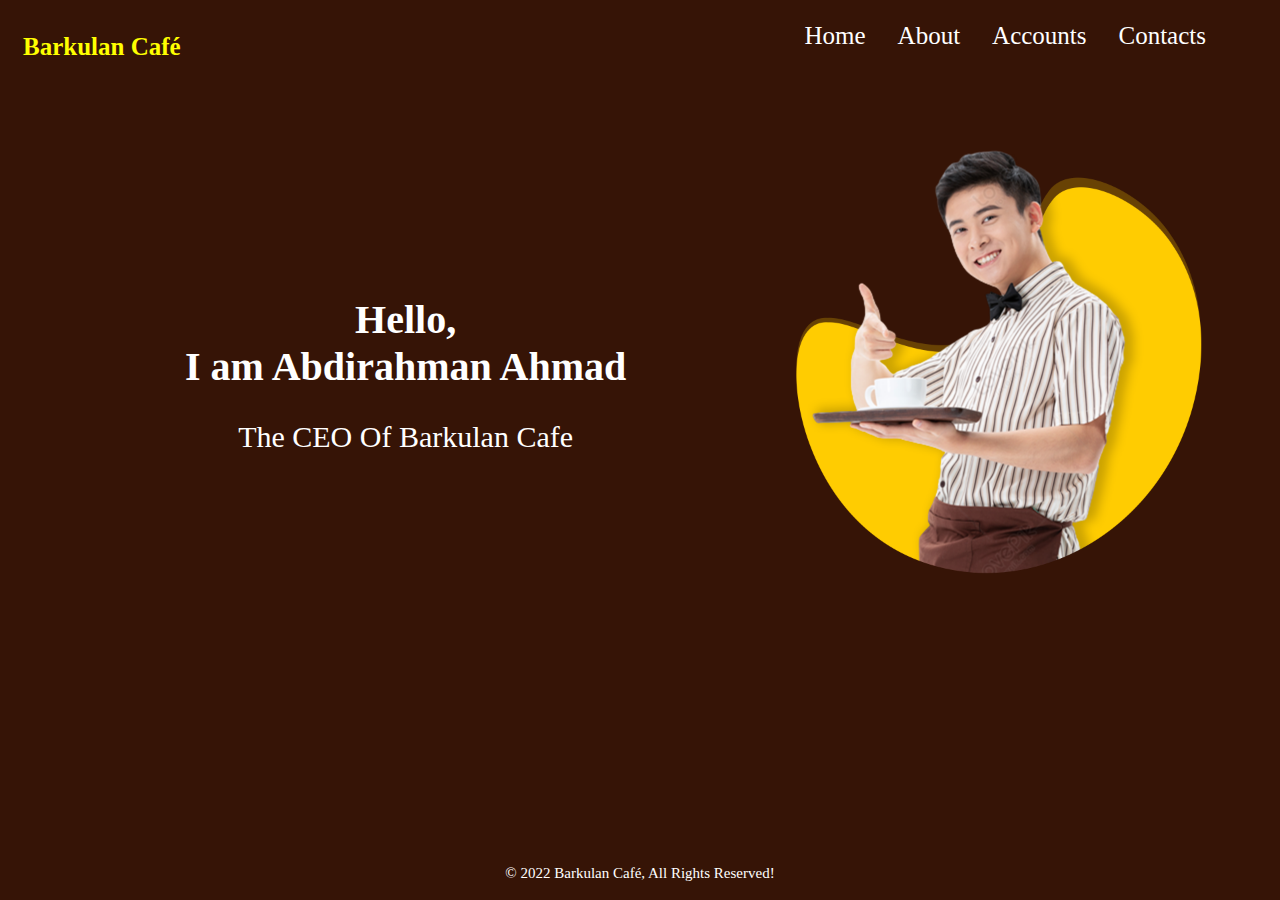
<file: index.html>
<html>
    <head>
        <link rel="stylesheet" href="style.css">
        <link rel="icon" type="image/x-icon" href="favicon.png">
        <title>Barkulan Café</title>
    </head>
    
    <body style="background-color:#361406 ;">

    <div style="background-color:#361406; width:100%;height:100%;">
            <div style="width:100%;height:10%;float:left;">
                <div style="width:30%;height:100%;float:left;">
                    <h3  style="color:yellow;font-size:25px;text-align:left;padding-left:15px;">Barkulan Café</h3>
                </div>
                
                <div style="width:70%;height:100%;float:right;">
                    <ul>
                        
                        <li><a href="./contacts.html">Contacts</a></li>
                        <li><a href="./accounts.html">Accounts</a></li>
                        <li><a href="./about.html">About</a></li>
                        <li><a href="./index.html">Home</a></li>


                      </ul>
                </div>
            </div>
            <div style="background-color:none; width:55%;height:87%;float:left;">

                 <h3 class="padding color" style="font-size:40px;margin-bottom:0;padding-top:200px;padding-left:100px;">Hello,</h3>

                 <h2 class="padding color size" style="margin:0;padding-top:0;padding-bottom: 0;padding-left:100px ;">I am Abdirahman Ahmad</h2>

                 <p class="color" style="font-size:30px;padding-left: 100px;">The CEO Of Barkulan Cafe</p>
                 </div>
                 <div style="background-color:#361406; width:45%;height:87%;float:right;">
                 <img src="Saw.png" style="width:500px; height:500px;padding-bottom: 5px;"> 
                 
            </div>

            <div style="width:100%; height:10%;">
                <p style="color:white;text-align:center;font-size: 15px;">© 2022 Barkulan Café, All Rights Reserved!</p>
            </div>
        </div>


    </body>
</html>
</file>
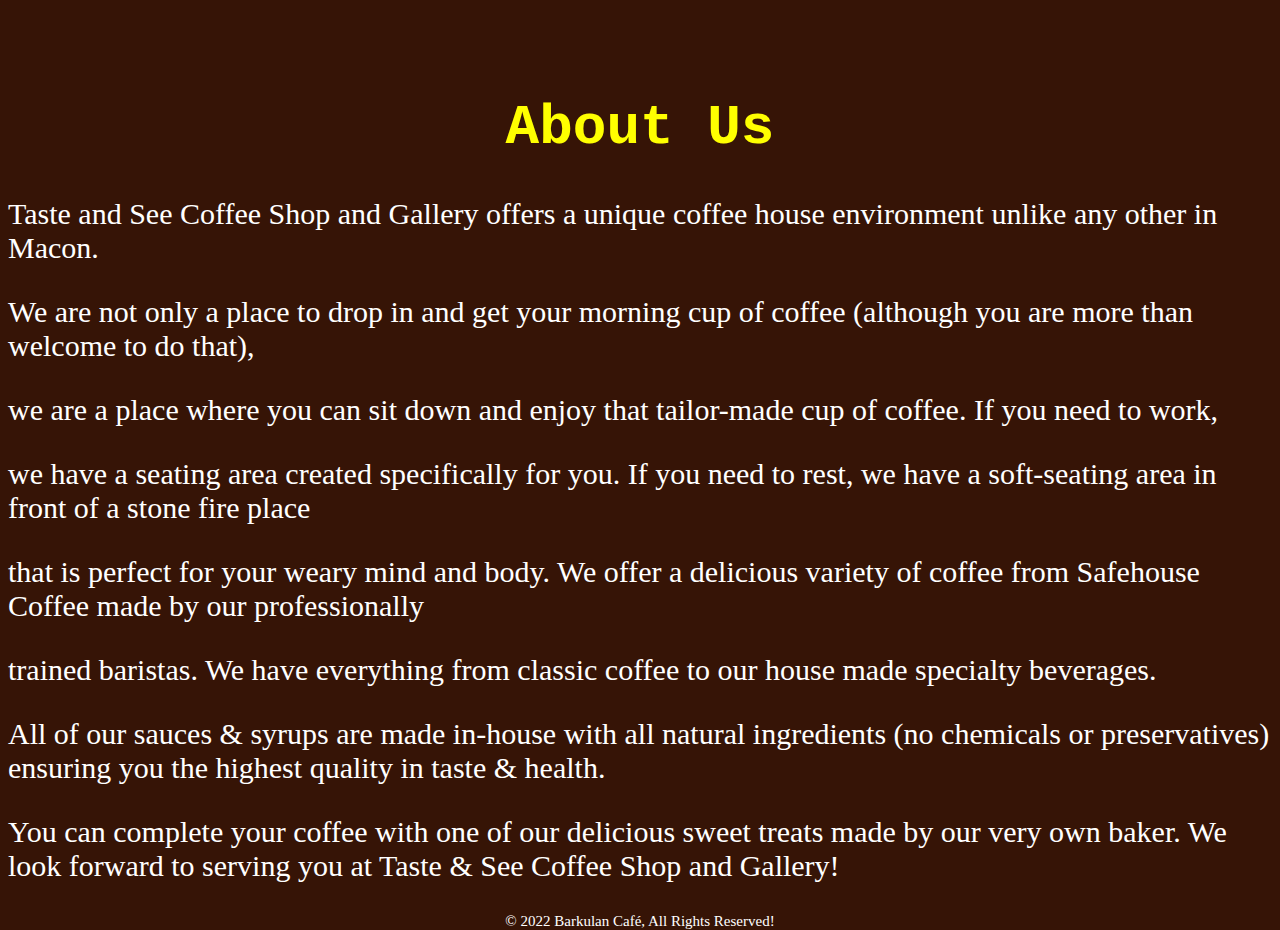
<file: about.html>
<html>
    <head>
        <title>About</title>
        <link rel="stylesheet" href="style.css">
        <link rel="icon" type="image/x-icon" href="favicon.png">
    </head>
           
    <body style="background-color:#361406;">
             
        <div style="width:100%; height:90;padding-top:50px;">

            <h1 style="color:yellow;font-family:'Courier New', Courier, monospace;text-align: center;">About Us</h1>

            <p style="color:white;font-size:30px;font-family:Lucida Sans;text-align:left;">Taste and See Coffee Shop and Gallery offers a unique coffee house environment unlike any other in Macon.</p>
            <p style="color:white;font-size:30px;font-family:Lucida Sans;text-align:left;">We are not only a place to drop in and get your morning cup of coffee (although you are more than welcome to do that),</p>
            <p style="color:white;font-size:30px;font-family:Lucida Sans;text-align:left;">we are a place where you can sit down and enjoy that tailor-made cup of coffee. If you need to work, </p>
            <p style="color:white;font-size:30px;font-family:Lucida Sans;text-align:left;">we have a seating area created specifically for you. If you need to rest, we have a soft-seating area in front of a stone fire place</p>
            <p style="color:white;font-size:30px;font-family:Lucida Sans;text-align:left;">that is perfect for your weary mind and body. We offer a delicious variety of coffee from Safehouse Coffee made by our professionally </p>
            <p style="color:white;font-size:30px;font-family:Lucida Sans;text-align:left;">trained baristas. We have everything from classic coffee to our house made specialty beverages.</p>
            <p style="color:white;font-size:30px;font-family:Lucida Sans;text-align:left;">All of our sauces & syrups are made in-house with all natural ingredients (no chemicals or preservatives) ensuring you the highest quality in taste & health.  </p>
            <p style="color:white;font-size:30px;font-family:Lucida Sans;text-align:left;">You can complete your coffee with one of our delicious sweet treats made by our very own baker. We look forward to serving you at Taste & See Coffee Shop and Gallery!</p>
            
            <div style="width:100%; height:10%;">
                <p style="color:white;text-align:center;font-size:15px;">© 2022 Barkulan Café, All Rights Reserved!</p>
            </div>
        </div>


    
    </body>
</html>
</file>
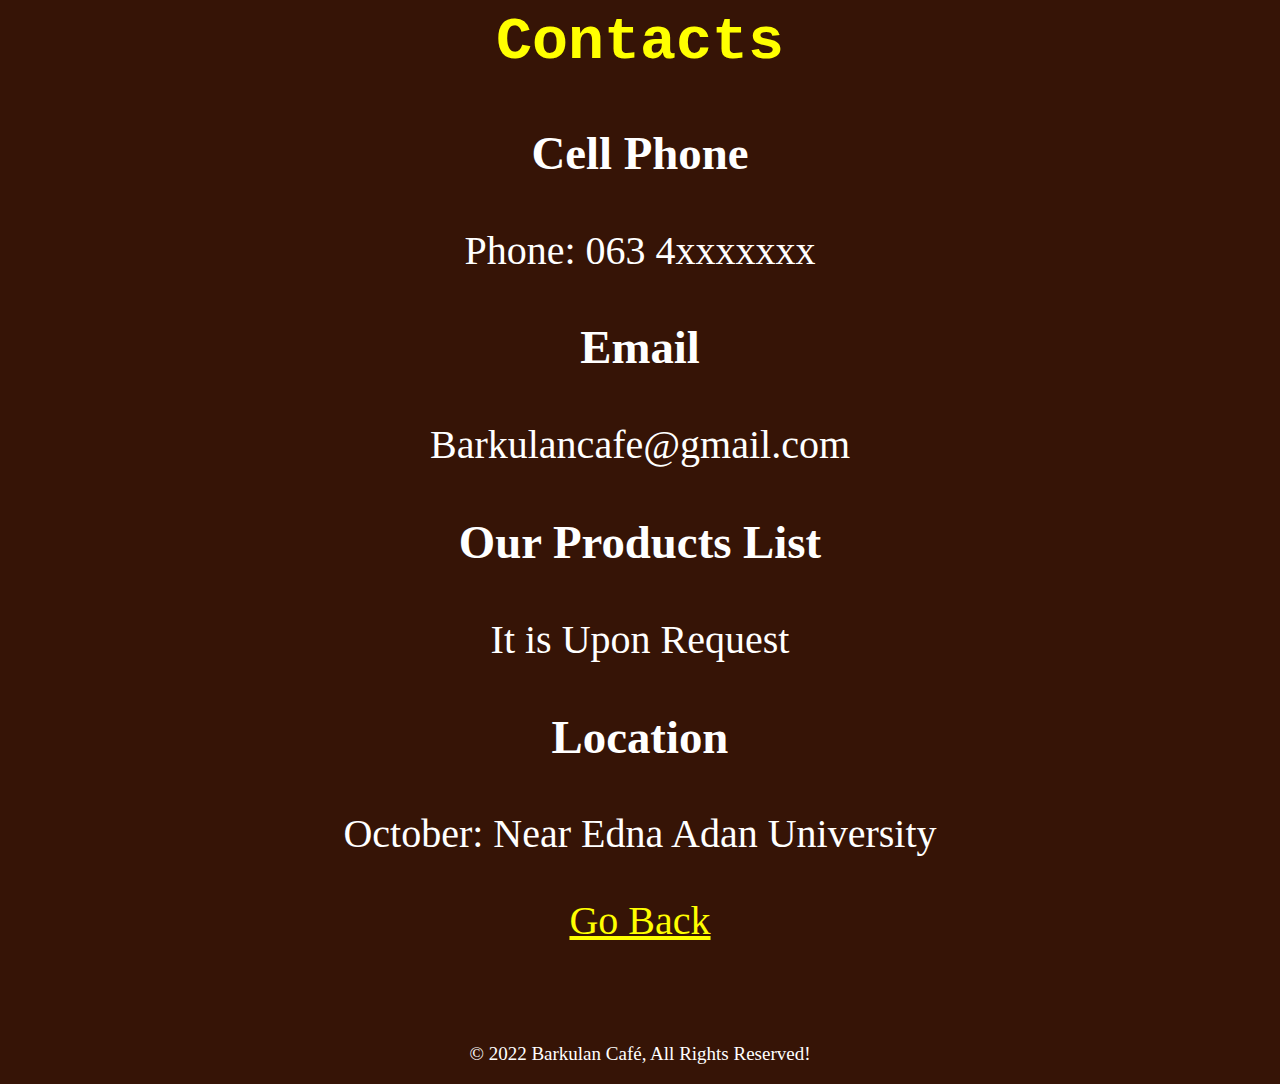
<file: contacts.html>
<html>
    <head>
        <title>Contacts</title>
        <!-- <link rel="stylesheet" href="style.css"> -->
        <link rel="icon" type="image/x-icon" href="favicon.png">
    </head>

    <body style="background-color:#361406">

<div style="color:white;font-size:40px;text-align:center;">
        <H2 style="color:yellow;font-family:'Courier New', Courier, monospace;">Contacts</H2>
        <h3>Cell Phone</h3>
        <p>Phone: 063 4xxxxxxx</p> 
        <h3>Email</h3>
        <p>Barkulancafe@gmail.com</p>
        <h3>Our Products List</h3>
        <p>It is Upon Request</p>
        <h3>Location</h3>
        <p>October: Near Edna Adan University</p>
        <a href="./index.html" style="color:yellow;">Go Back</a>
        
</div>       

        <p style="color:white;text-align:center;font-size:19px;vertical-align:bottom;padding-top: 80px;">© 2022 Barkulan Café, All Rights Reserved!</p>
    
    </body>
</html>
</file>
<file: style.css>
.padding {
    padding-left: 60px;
    padding-top: 70px;
    margin: 0;
}


.color {color:white;}


.size {font-size:40px;}


.pad {padding-left: 30px;}



.top {
       
       padding-top: 60px;
       text-align: center;
       margin: 0;
}

ul {
    list-style-type: none;
    margin: 0;
    padding: 0;
    padding-right: 50px;
    overflow: hidden;
    background-color: #361406;
  }
  
  li {
    float:right;
  }
  
  li a {
    display: block;
    color:white;
    text-align: center;
    font-size: 25px;
    padding: 14px 16px;
    text-decoration: none;
  }
  
  /* Change the link color to #111 (black) on hover */
  li a:hover {
    background-color:black;
  }


/* Contacts Page */

body {
  font-family: "Roboto";
  background-color:#361406;
  text-align: center;
  color:#361406 ;
  font-size: 28px;
}

a {
  color:#361406;
}

.share {
  position: absolute;
  width: 400px;
  left: 50%;
  margin-left: -200px;
  top: 50%;
  margin-top: -40px;
  border-radius: 80px;
}
.share span {
  width: 200px;
  line-height: 80px;
  display: inline-block;
  font-weight: 700;
  text-transform: uppercase;
  position: absolute;
  left: 50%;
  margin-left: -100px;
  opacity: 1;
  transition: opacity 0.3s ease-in-out;
  pointer-events: none;
}
.share nav {
  font-size: 0;
}
.share a {
  line-height: 80px;
  width: 80px;
  text-align: center;
  display: inline-block;
  background-color:#ffff00;
  color:#ffff00;
  overflow: hidden;
  opacity: 1;
  transition: all 0.3s ease-in-out;
  margin: 0 -20px;
  box-shadow: 3px 1px 3px rgba(0, 0, 0, 0.1);
}
.share a:nth-child(1) {
  border-top-left-radius: 40px;
  border-bottom-left-radius: 40px;
  margin-left: 0;
}
.share a:nth-child(1):hover {
  background-color:#3B5998;
}
.share a:nth-child(2):hover {
  background-color:#61c5ec;
}
.share a:nth-child(3):hover {
  background-color:#ff0000;
}
.share a:nth-child(4) {
  border-top-right-radius: 40px;
  border-bottom-right-radius: 40px;
  margin-right: 0;
}
.share a:nth-child(4):hover {
  background-color:white;
}
.share:hover span, .share.hover span {
  opacity: 0;
}
.share:hover a, .share.hover a {
  border-radius: 50%;
  margin: 0 10px;
  color:#361406;
  font-size: 28px;
}
.share:hover a:hover, .share.hover a:hover {
  color:;
}
</file>
